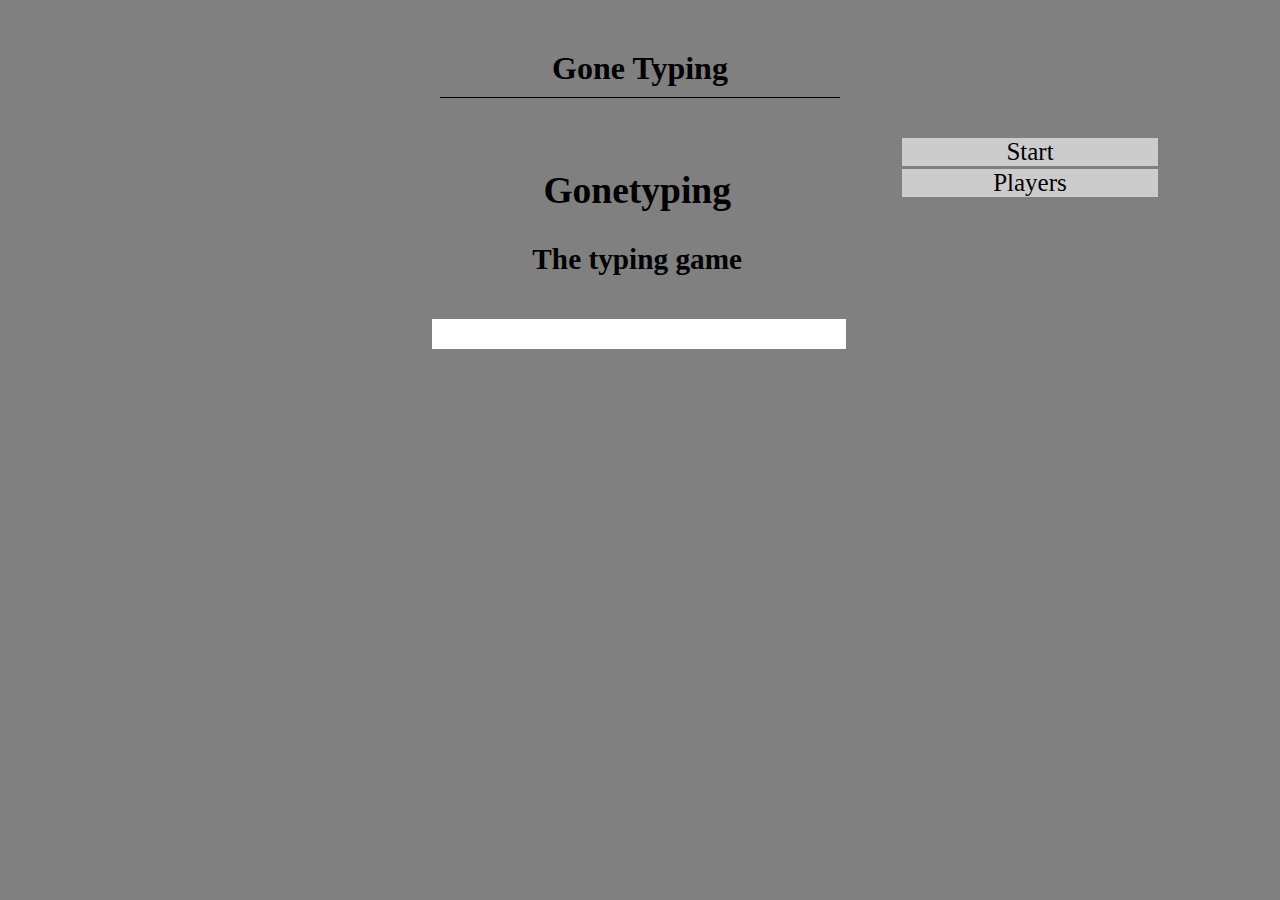
<file: index.html>
<!DOCTYPE html>
<head>
    <link rel="stylesheet" type="text/css" href="css/normalize.css"/>
    <link rel="stylesheet" type="text/css" href="css/main.css"/>
</head>
<title>GoneTyping</title>
<body>
    <div id="wrapper">
        <header>
            <h1>Gone Typing</h1>
        </header>
        <div id="difficulty">
            <h3>Players</h3>
            <ul></ul>
        </div>
        <div class='userInteraction'>
            <div id="randomWord">
                <div id="scoreboard">
                    <h3>Players</h3>
                    <ul></ul>
                </div>
                <h2>Gonetyping</h2>
                <h3>The typing game</h3>
            </div>
            <input type="text" id="userInput"></input> 
        </div>
        <nav class ="buttons">
            <div id ="startButton">Start</div>
            <div id ="addPlayersButton">Players</div>
        </nav>
        <div class="clearfix"></div>
    </div>
    <script src='lib/jquery-2.1.1.min.js'></script>
    <script src="lib/jquery-ui.min.js"></script>
    <script src="js/goneTyping.js"></script>
    <script src="js/goneTyping.words.js"></script>
    <script src="js/goneTyping.ui.js"></script>
    <script src="js/goneTyping.logic.js"></script>
    <script src="js/goneTyping.timer.js"></script>
    <script src="js/goneTyping.play.js"></script>
</body>
</html>
</file>
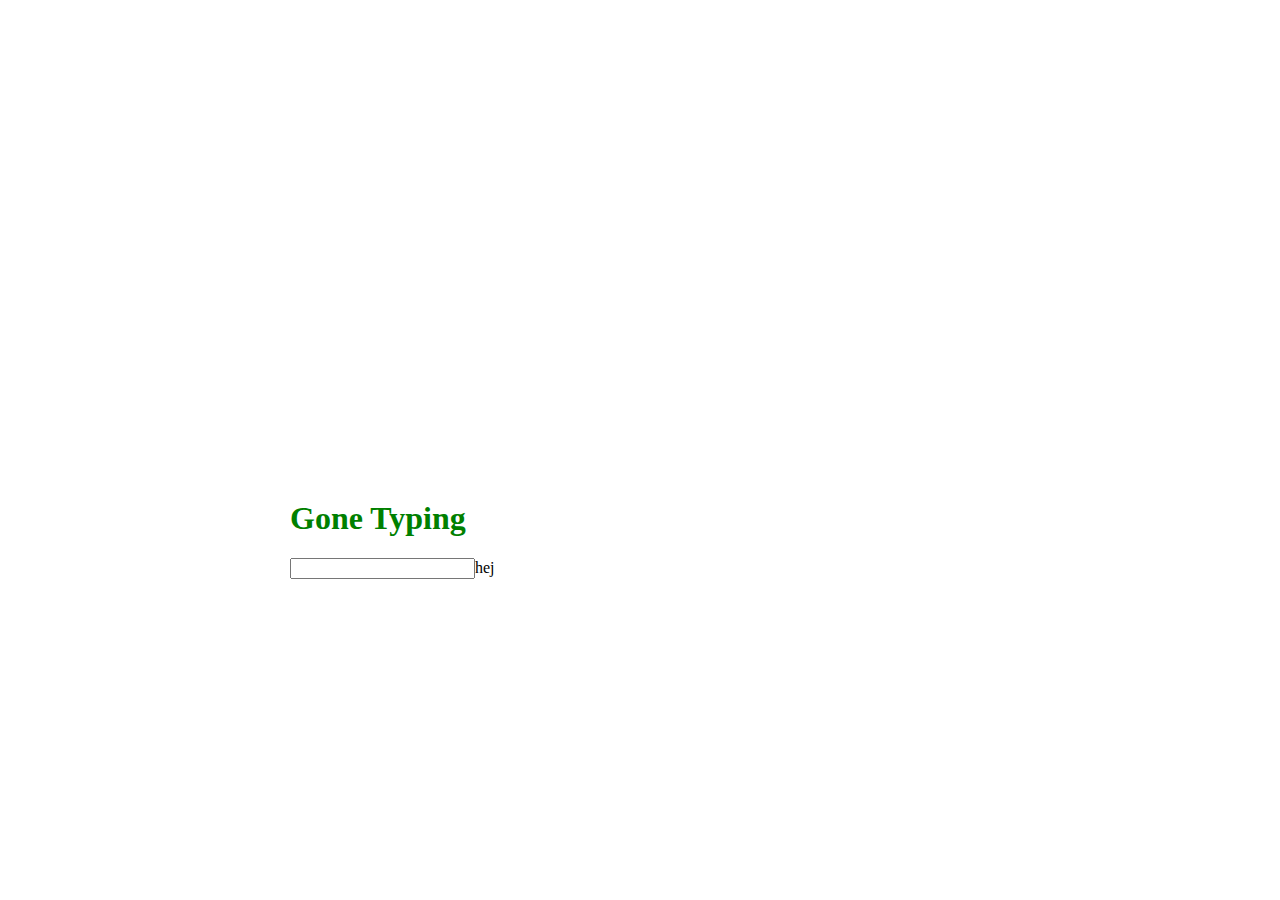
<file: indexTest.html>
<!DOCTYPE html>
<html>
    <head>
    <link rel="stylesheet" type="text/css" href="css/magic.css">
    <script src="http://code.jquery.com/jquery-1.11.0.min.js"></script>
    <script src="js/test.js"></script>
    </head>
    <body>
    	<div class="wrap">
        <h1>Gone Typing</h1>
        <input class="wordInput" type="text">hej

        </div>

    </body>

</html>
</file>
<file: css/main.css>
html{
  height:100%;
  background-color: gray;
  color:black;
}

body{
  font-family: Futura;
}
.clearfix{
  clear: both;
}

#startButton{
border-bottom: 3px solid gray;
}

#wrapper{
  width: 100%;
}

h1 {
  border-bottom: 1px solid;
  margin: 40px auto;
  padding: 10px 0;
  text-align: center;
  white-space: nowrap;
  max-width: 400px;
}

.userInteraction{
  width: 32%;
  float: left;
  margin: 0 10px;
}

#userInput {
  font-size: 25px;
  text-align: center;
  border:solid 0px;
  -webkit-animation-name: greenPulse;
  -webkit-animation-duration: 2s;
  -webkit-animation-iteration-count: infinite;
}

input{
  width: 100%;
  margin:  0 auto;
}

.buttons {
  margin: 0 50px;
  text-align: center;
  font-size: 25px;   
  background-color: #ccc;
  width: 20%;
  float: left;
}

#scoreboard {
  height: 150px;
  font-size: 14px;
  margin: 0 auto;
  display: none;
  overflow: scroll-auto
}
li{
  list-style: none;
}

#randomWord {
  height: 150px;
  text-align: center;
  font-size: 25px;
}
#difficulty{
  width: 33%;
  float: left;
visibility: hidden; 
}

@-webkit-keyframes greenPulse {
 from { background-color: #ccc; -webkit-box-shadow: 0 0 9px #ccc; }
 50% { background-color: #ddd; -webkit-box-shadow: 0 0 18px #FF832A; }
 to { background-color: #ccc; -webkit-box-shadow: 0 0 9px #ccc; }
}

.ui-effects-transfer {
  border: 1px dotted white;
}
</file>
<file: css/magic.css>
@charset "UTF-8";/*!
Magic - http://minimamente.com
Licensed under the MIT license

Copyright (c) 2014 Christian Pucci

Permission is hereby granted, free of charge, to any person obtaining a copy of this software and associated documentation files (the "Software"), to deal in the Software without restriction, including without limitation the rights to use, copy, modify, merge, publish, distribute, sublicense, and/or sell copies of the Software, and to permit persons to whom the Software is furnished to do so, subject to the following conditions:
The above copyright notice and this permission notice shall be included in all copies or substantial portions of the Software.
THE SOFTWARE IS PROVIDED "AS IS", WITHOUT WARRANTY OF ANY KIND, EXPRESS OR IMPLIED, INCLUDING BUT NOT LIMITED TO THE WARRANTIES OF MERCHANTABILITY, FITNESS FOR A PARTICULAR PURPOSE AND NONINFRINGEMENT. IN NO EVENT SHALL THE AUTHORS OR COPYRIGHT HOLDERS BE LIABLE FOR ANY CLAIM, DAMAGES OR OTHER LIABILITY, WHETHER IN AN ACTION OF CONTRACT, TORT OR OTHERWISE, ARISING FROM, OUT OF OR IN CONNECTION WITH THE SOFTWARE OR THE USE OR OTHER DEALINGS IN THE SOFTWARE.
*/

.wrap {
  margin: 0 auto;
  width: 700px
}
h1 {
  margin-top: 500px;
  color:green;
}

.magictime {
  -webkit-animation-duration: 1s;
  animation-duration: 1s;
  -webkit-animation-fill-mode: both;
  animation-fill-mode: both;
}
.puffIn {
  -webkit-animation-name: puffIn;
  -moz-animation-name: puffIn;
  -ms-animation-name: puffIn;
  -o-animation-name: puffIn;
  animation-name: puffIn;
}

.bombRightOut {
  -webkit-animation-name: bombRightOut;
  -moz-animation-name: bombRightOut;
  -ms-animation-name: bombRightOut;
  -o-animation-name: bombRightOut;
  animation-name: bombRightOut;
}
@-moz-keyframes bombRightOut {
  0% {
    opacity: 1;
    -moz-transform-origin: 50% 50%;
    -moz-transform: rotate(0deg);
    -webkit-filter: blur(0px);
  }

  50% {
    opacity: 1;
    -moz-transform-origin: 200% 50%;
    -moz-transform: rotate(160deg);
    -webkit-filter: blur(0px);
  }

  100% {
    opacity: 0;
    -moz-transform-origin: 200% 50%;
    -moz-transform: rotate(160deg);
    -webkit-filter: blur(20px);
  }
}
@-webkit-keyframes bombRightOut {
  0% {
    opacity: 1;
    -webkit-transform-origin: 50% 50%;
    -webkit-transform: rotate(0deg);
    -webkit-filter: blur(0px);
  }

  50% {
    opacity: 1;
    -webkit-transform-origin: 200% 50%;
    -webkit-transform: rotate(160deg);
    -webkit-filter: blur(0px);
  }

  100% {
    opacity: 0;
    -webkit-transform-origin: 200% 50%;
    -webkit-transform: rotate(160deg);
    -webkit-filter: blur(20px);
  }
}
@-o-keyframes bombRightOut {
  0% {
    opacity: 1;
    -o-transform-origin: 50% 50%;
    -o-transform: rotate(0deg);
    -webkit-filter: blur(0px);
  }

  50% {
    opacity: 1;
    -o-transform-origin: 200% 50%;
    -o-transform: rotate(160deg);
    -webkit-filter: blur(0px);
  }

  100% {
    opacity: 0;
    -o-transform-origin: 200% 50%;
    -o-transform: rotate(160deg);
    -webkit-filter: blur(20px);
  }
}
@-ms-keyframes bombRightOut {
  0% {
    opacity: 1;
    filter: alpha(opacity=100);
    -ms-transform-origin: 50% 50%;
    -ms-transform: rotate(0deg);
    -webkit-filter: blur(0px);
  }

  50% {
    opacity: 1;
    filter: alpha(opacity=100);
    -ms-transform-origin: 200% 50%;
    -ms-transform: rotate(160deg);
    -webkit-filter: blur(0px);
  }

  100% {
    opacity: 0;
    filter: alpha(opacity=0);
    -ms-transform-origin: 200% 50%;
    -ms-transform: rotate(160deg);
    -webkit-filter: blur(20px);
  }
}
@keyframes bombRightOut {
  0% {
    opacity: 1;
    transform-origin: 50% 50%;
    transform: rotate(0deg);
    -webkit-filter: blur(0px);
  }

  50% {
    opacity: 1;
    transform-origin: 200% 50%;
    transform: rotate(160deg);
    -webkit-filter: blur(0px);
  }

  100% {
    opacity: 0;
    transform-origin: 200% 50%;
    transform: rotate(160deg);
    -webkit-filter: blur(20px);
  }
}
@-moz-keyframes puffIn {
  0% {
    opacity: 0;
    -moz-transform-origin: 50% 50%;
    -moz-transform: scale(2,2);
    -moz-filter: blur(2px);
  }

  100% {
    opacity: 1;
    -moz-transform-origin: 50% 50%;
    -moz-transform: scale(1,1);
    -moz-filter: blur(0px);
  }
}
@-webkit-keyframes puffIn {
  0% {
    opacity: 0;
    -webkit-transform-origin: 50% 50%;
    -webkit-transform: scale(2,2);
    -webkit-filter: blur(2px);
  }

  100% {
    opacity: 1;
    -webkit-transform-origin: 50% 50%;
    -webkit-transform: scale(1,1);
    -webkit-filter: blur(0px);
  }
}
@-o-keyframes puffIn {
  0% {
    opacity: 0;
    -o-transform-origin: 50% 50%;
    -o-transform: scale(2,2);
    -webkit-filter: blur(2px);
  }

  100% {
    opacity: 1;
    -o-transform-origin: 50% 50%;
    -o-transform: scale(1,1);
    -webkit-filter: blur(0px);
  }
}
@-ms-keyframes puffIn {
  0% {
    opacity: 0;
    filter: alpha(opacity=0);
    -ms-transform-origin: 50% 50%;
    -ms-transform: scale(2,2);
    filter: blur(2px);
  }

  100% {
    opacity: 1;
    filter: alpha(opacity=100);
    -ms-transform-origin: 50% 50%;
    -ms-transform: scale(1,1);
    filter: blur(0px);
  }
}
@keyframes puffIn {
  0% {
    opacity: 0;
    transform-origin: 50% 50%;
    transform: scale(2,2);
    filter: blur(2px);
  }

  100% {
    opacity: 1;
    transform-origin: 50% 50%;
    transform: scale(1,1);
    filter: blur(0px);
  }
}
</file>
